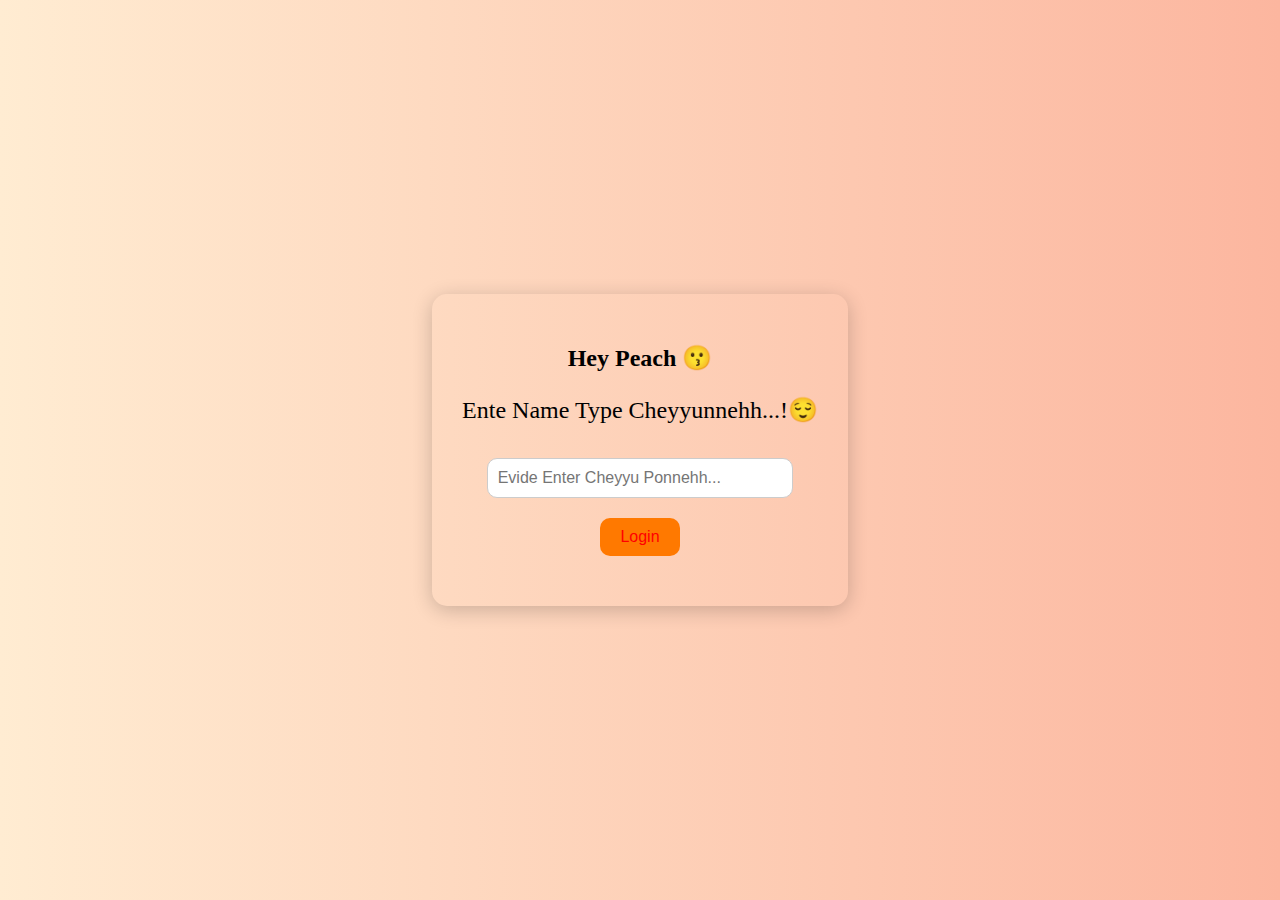
<file: index.html/login.html>
<!DOCTYPE html>
<html lang="en">
<head>
  <meta charset="UTF-8">
  <title>Peach Login 💗</title>
  <link rel="stylesheet" href="style.css">
  <style>
    .login-container {
      text-align: center;
      background: fascia;
      padding: 30px;
      border-radius: 15px;
      box-shadow: 0 4px 20px rgba(0,0,0,0.2);
    }

    input {
      padding: 10px;
      margin: 10px;
      border-radius: 10px;
      border: 1px solid #ccc;
      width: 80%;
      font-size: 1em;
    }

    .login-btn {
      background-color: #FF7900;
      color: red;
      border: none;
      padding: 10px 20px;
      border-radius: 10px;
      font-size: 1em;
      cursor: pointer;
    }

    .error {
      color: black;
      margin-top: 10px;
    }
  </style>
</head>
<body>
  <div class="container">
    <div class="login-container">
      <h2>Hey Peach 😗</h2>
      <p>Ente Name Type Cheyyunnehh...!😌</p>
      <input type="password" id="password" placeholder="Evide Enter Cheyyu Ponnehh...">
      <br>
      <button class="login-btn" onclick="checkPassword()">Login</button>
      <div id="error" class="error"></div>
    </div>
  </div>
  <script>
    function checkPassword() {
      const password = document.getElementById("password").value;
      const error = document.getElementById("error");

      if (password === "Abhiram") {
        localStorage.setItem("loggedIn", "true");
        window.location.href = "index.html";
      } else {
        error.textContent = "Kezhanggachiee...!🙆🏻";
      }
    }
  </script>
</body>
</html>
</file>
<file: index.html/style.css>
body {
  font-family: 'Comic Sans MS', cursive;
  background: linear-gradient(to right, #ffecd2, #fcb69f);
  height: 100vh;
  display: flex;
  justify-content: center;
  align-items: center;
  overflow: hidden;
  margin: 0;
}

.container {
  text-align: center;
}

h1 {
  font-size: 3em;
  color: #d46a6a;
}

p {
  font-size: 1.5em;
}

.buttons {
  margin-top: 30px;
}

button {
  padding: 10px 20px;
  font-size: 1.2em;
  margin: 10px;
  border: none;
  border-radius: 10px;
  cursor: pointer;
  transition: 0.3s ease;
}

#yesBtn {
  background-color: #FF7900;
  color: white;
}

#noBtn {
  background-color: #eee;
  color: black;
  position: relative;
}

.logout-btn {
  margin-top: 20px;
  background-color: #610C04;
  color: red;
}

.hidden {
  display: none;
  font-size: 1.5em;
  margin-top: 20px;
  color: #e91e63;
  animation: popIn 0.5s ease forwards;
}

@keyframes popIn {
  from { transform: scale(0); opacity: 0; }
  to { transform: scale(1); opacity: 1; }
}
</file>
